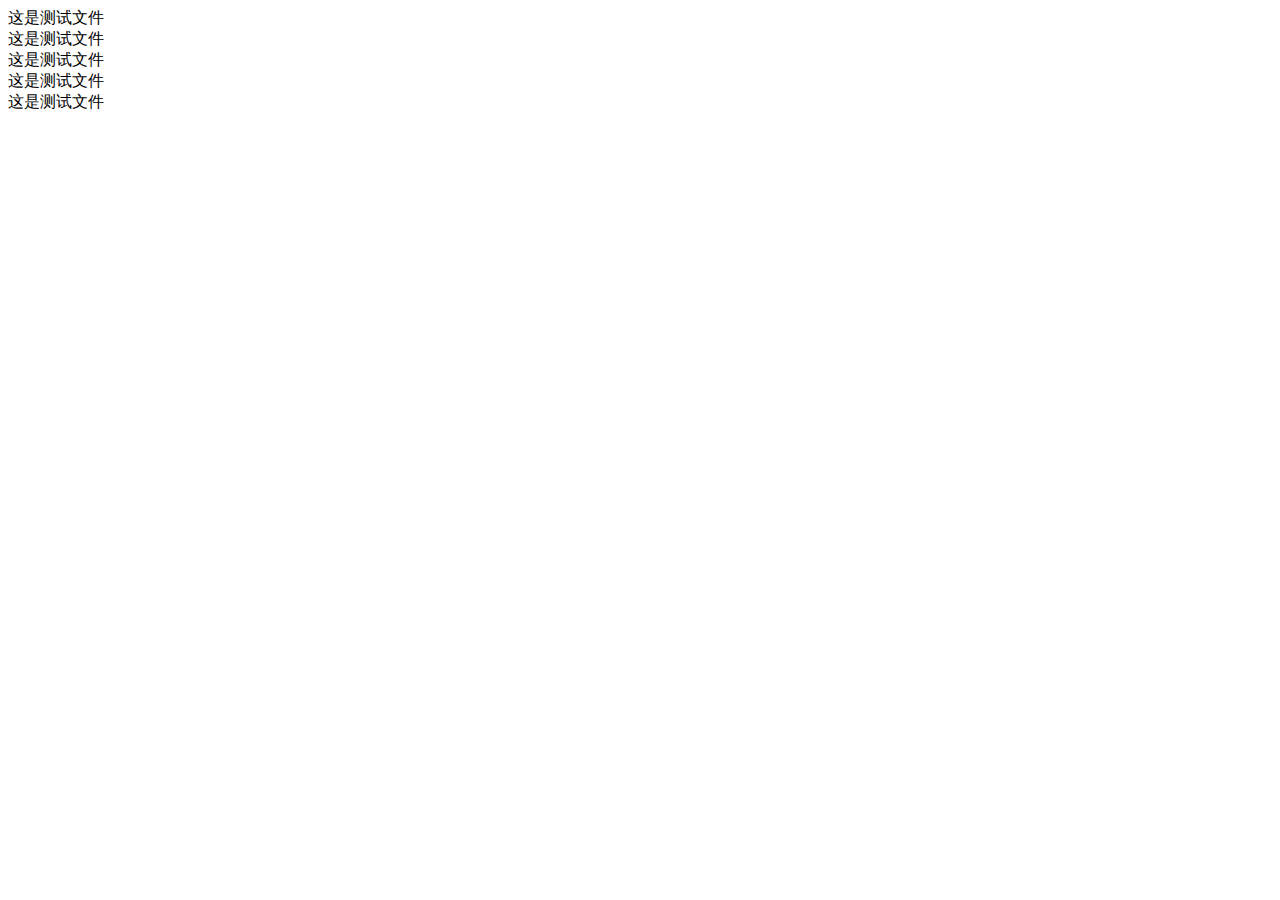
<file: exercise.html>
<!DOCTYPE HTML>
<html>
<head>
<meta http-equiv="Content-Type" content="text/html; charset=utf-8">
<title>测试文件</title>
</head>

<body>
<div>这是测试文件</div>
<div>这是测试文件</div>
<div>这是测试文件</div>
<div>这是测试文件</div>
<div>这是测试文件</div>
</body>
</html>
</file>
